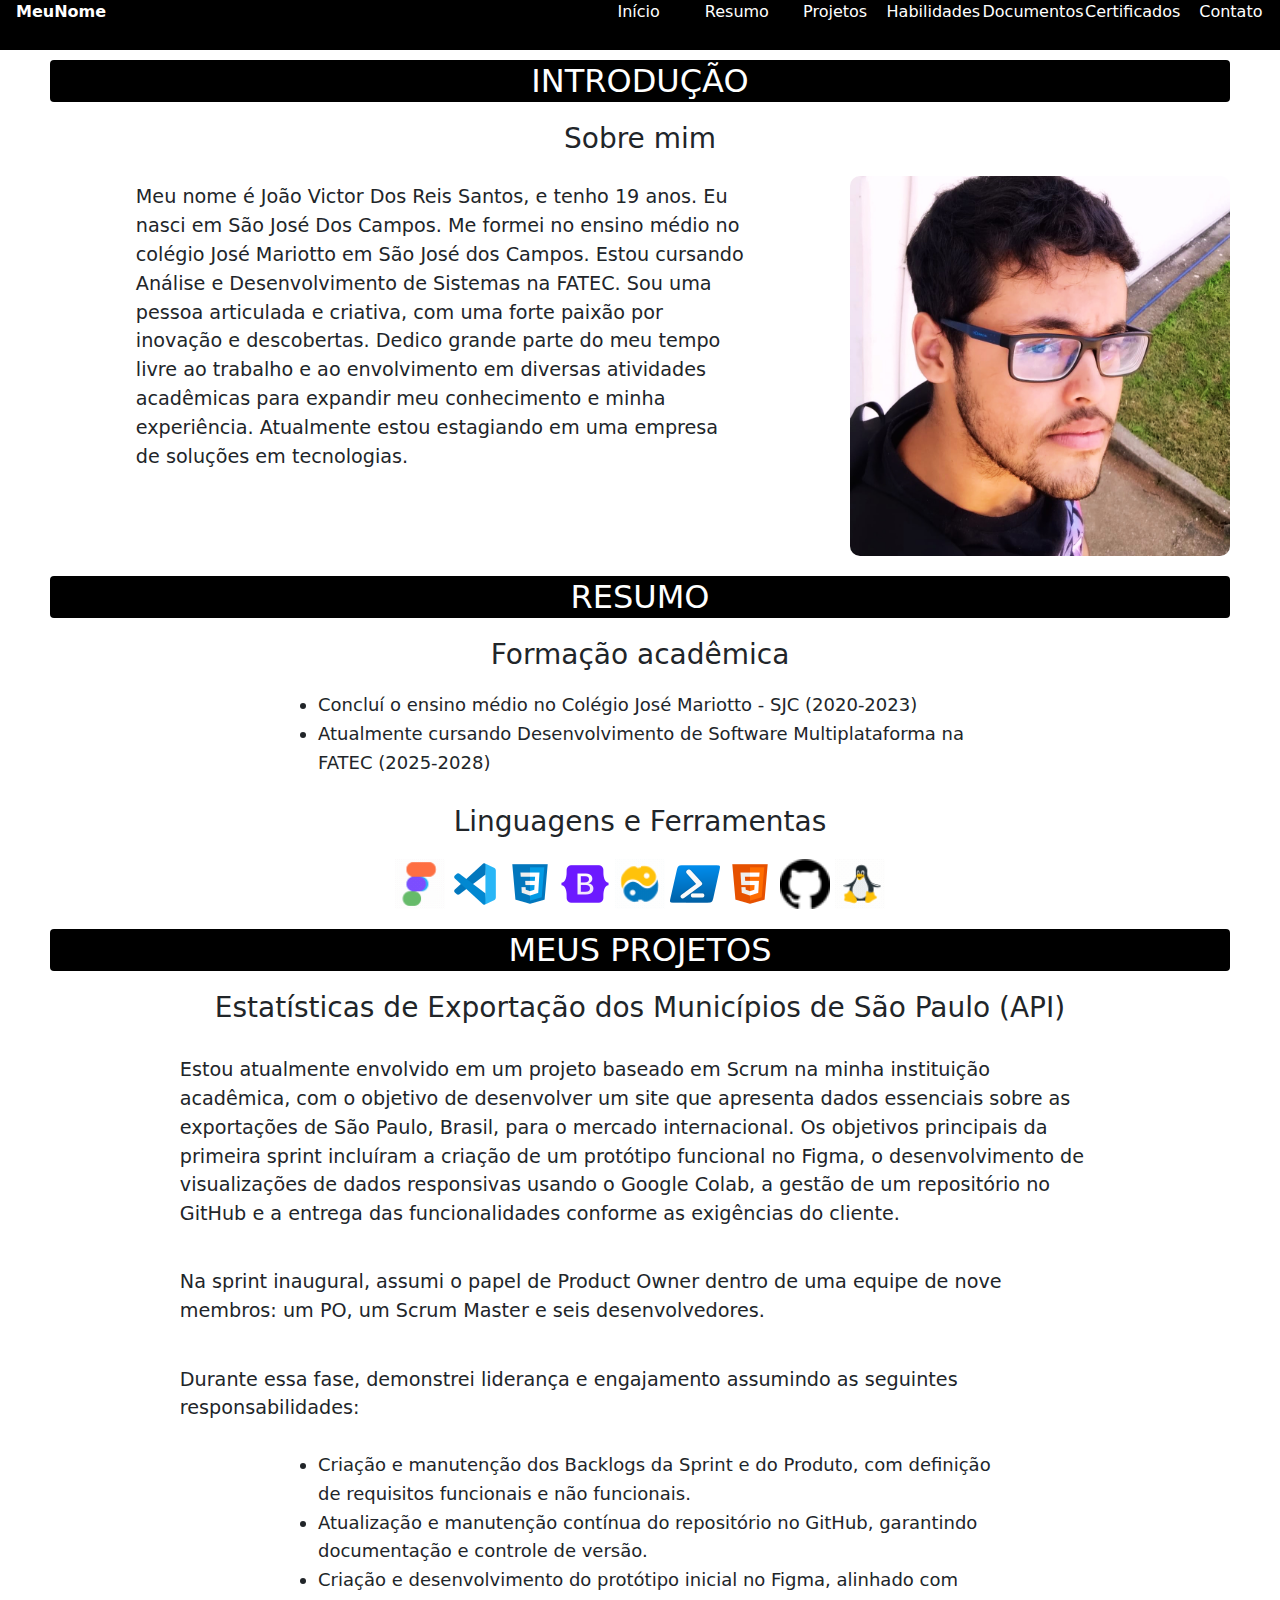
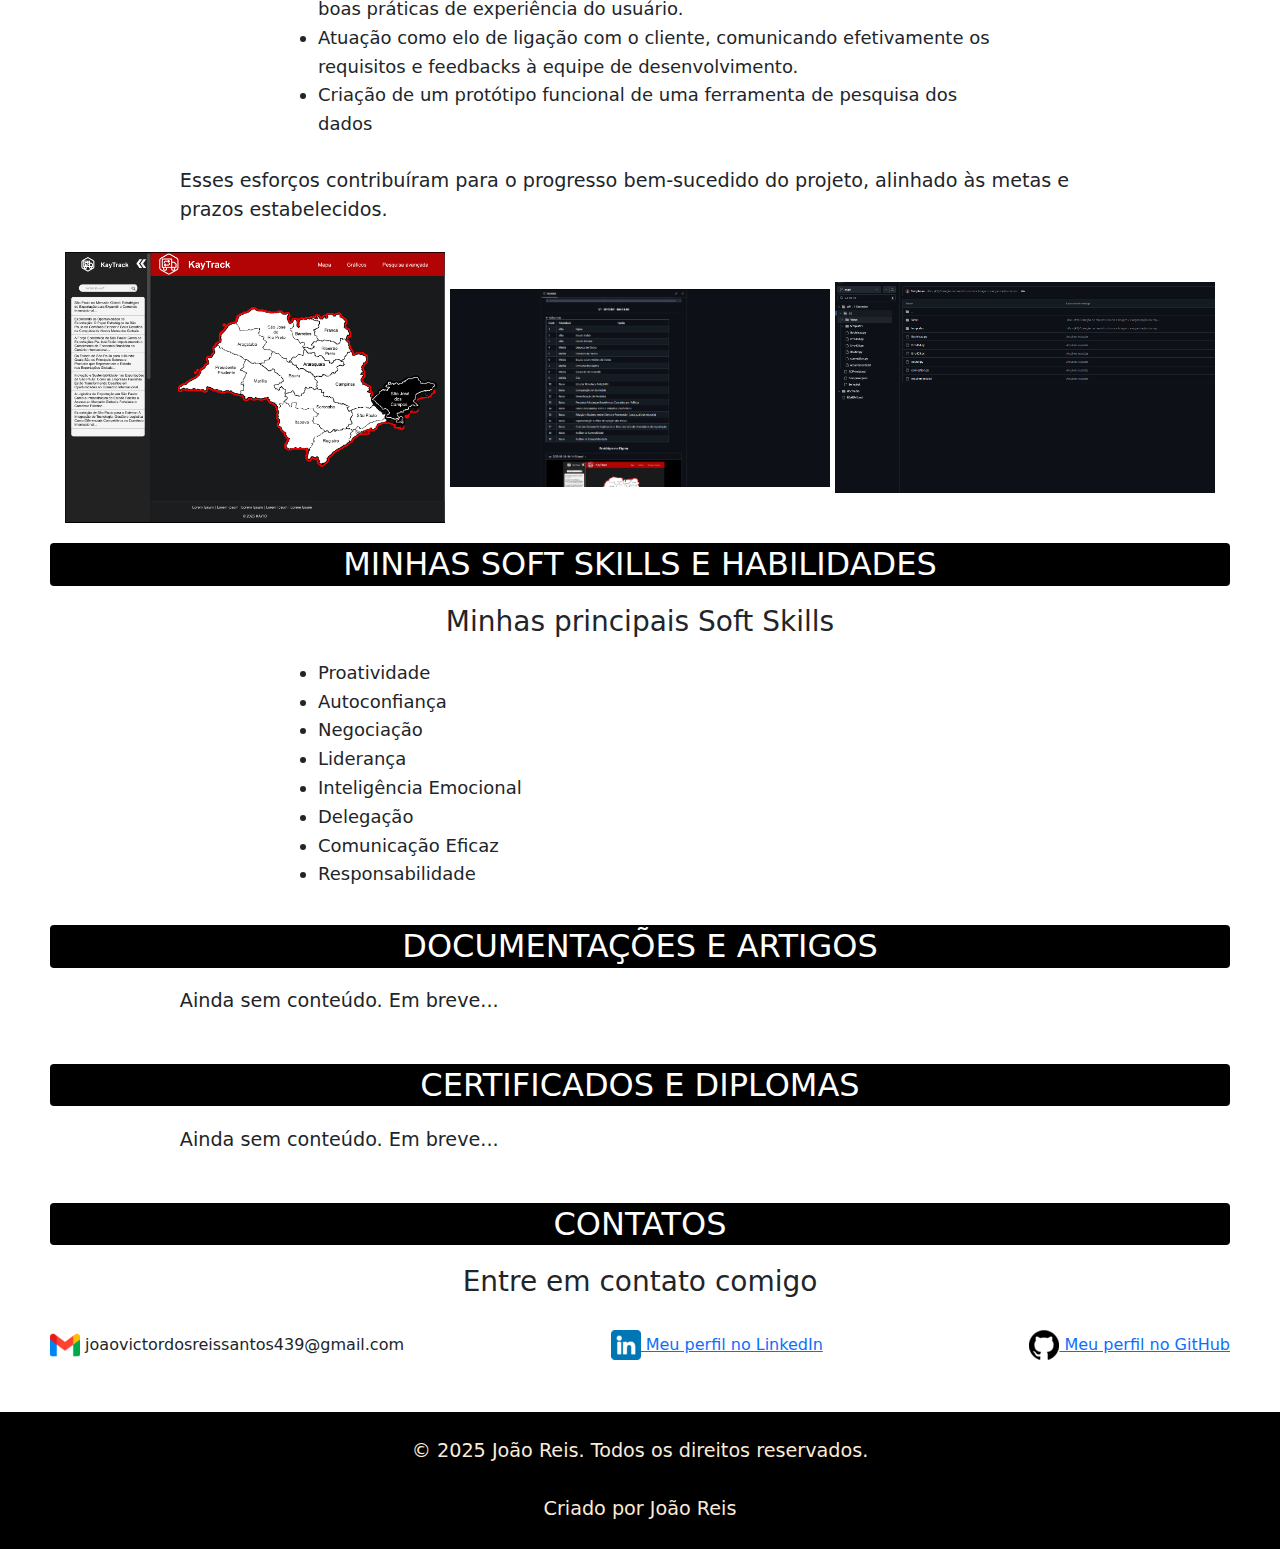
<file: index.html>
<!DOCTYPE html>
<html lang="en">
<head>
  <meta charset="UTF-8">
  <meta name="viewport" content="width=device-width, initial-scale=1.0"> <!-- responsividade (nao foi adicionado) -->
  <title>My Portfolio</title> 
  <link rel="stylesheet" href="style.css">
  <link href="https://cdn.jsdelivr.net/npm/bootstrap@5.3.3/dist/css/bootstrap.min.css" rel="stylesheet">
  <script src="https://cdn.jsdelivr.net/npm/bootstrap@5.3.3/dist/js/bootstrap.bundle.min.js"></script>
</head>

<header>
  <nav class="mainnav">
    <div style="grid-area: name;" class="text-white fw-bold d-flex ps-3">
      MeuNome
    </div>
    <div style="grid-area: space;"></div>
    <a href="#home" style="grid-area: navhome;" class="nav-link text-white text-center">Início</a>
    <a href="#resume" style="grid-area: navresume;" class="nav-link text-white text-center">Resumo</a>
    <a href="#projects" style="grid-area: navprojects;" class="nav-link text-white text-center">Projetos</a>
    <a href="#habs" style="grid-area: navhab;" class="nav-link text-white text-center">Habilidades</a>
    <a href="#docs" style="grid-area: navdoc;" class="nav-link text-white text-center">Documentos</a>
    <a href="#certs" style="grid-area: navcert;" class="nav-link text-white text-center">Certificados</a>
    <a href="#contact" style="grid-area: navctt;" class="nav-link text-white text-center">Contato</a>
  </nav>
</header>

<body>
  <div id="home" class="boxc" style="padding:60px 50px 0px 50px;">
    
    <h2 class="highlight">Introdução</h2>
    <h3>Sobre mim</h3>
    <div style="display: flex; align-items: flex-start; gap: 20px;">
      <div id="divdiv" style="flex: 1;">
        <p>
          Meu nome é João Victor Dos Reis Santos, e tenho 19 anos.
          Eu nasci em São José Dos Campos.
          Me formei no ensino médio no colégio José Mariotto em São José dos Campos.
          Estou cursando Análise e Desenvolvimento de Sistemas na FATEC.
          Sou uma pessoa articulada e criativa, com uma forte paixão por inovação e descobertas.
          Dedico grande parte do meu tempo livre ao trabalho e ao envolvimento em diversas atividades acadêmicas para expandir meu conhecimento e minha experiência.
          Atualmente estou estagiando em uma empresa de soluções em tecnologias.
        </p>
      </div>
      <div>
        <img src="./images/Picture.jpg" alt="Minha foto" style="width: 380px; height: auto; border-radius: 10px;">
      </div>
    </div>
  </div>

  <div id="resume" class="boxc">
    <h2 class="highlight">Resumo</h2>
    <h3>Formação acadêmica</h3>
    <ul>
      <li>Concluí o ensino médio no Colégio José Mariotto - SJC (2020-2023)</li>
      <li>Atualmente cursando Desenvolvimento de Software Multiplataforma na FATEC (2025-2028)</li>
    </ul>

    <h3>Linguagens e Ferramentas</h3>

    <div style="text-align: center;">
      <img src="./images/Figma_logo.gif" alt="" style="width: 50px; height: 50px;">
      <img src="./images/VSCode.png" alt="" style="width: 50px; height: 50px;">
      <img src="./images/CSS.png" alt="" style="width: 50px; height: 50px;">
      <img src="./images/Bootstrap.png" alt="" style="width: 50px; height: 50px;">
      <img src="./images/Python.gif" alt="" style="width: 50px; height: 50px;">
      <img src="./images/Powershell.png" alt="" style="width: 50px; height: 50px;">
      <img src="./images/html5.png" alt="" style="width: 50px; height: 50px;">
      <img src="./images/github.png" alt="" style="width: 50px; height: 50px;">
      <img src="./images/linux.gif" alt="" style="width: 50px; height: 50px;">
    </div>
  </div>

  <div id="projects" class="boxc">
      <h2 class="highlight">Meus Projetos</h2>
      <h3>Estatísticas de Exportação dos Municípios de São Paulo (API)</h3>
      <p>
        Estou atualmente envolvido em um projeto baseado em Scrum na minha instituição acadêmica, com o objetivo de desenvolver um site que apresenta dados essenciais sobre as exportações de São Paulo, Brasil, para o mercado internacional.
        Os objetivos principais da primeira sprint incluíram a criação de um protótipo funcional no Figma, o desenvolvimento de visualizações de dados responsivas usando o Google Colab, a gestão de um repositório no GitHub e a entrega das funcionalidades conforme as exigências do cliente.
      </p>
      <p>
        Na sprint inaugural, assumi o papel de Product Owner dentro de uma equipe de nove membros: um PO, um Scrum Master e seis desenvolvedores.
      </p>
      <p>
        Durante essa fase, demonstrei liderança e engajamento assumindo as seguintes responsabilidades:
      </p>
      <ul>
        <li>Criação e manutenção dos Backlogs da Sprint e do Produto, com definição de requisitos funcionais e não funcionais.</li>
        <li>Atualização e manutenção contínua do repositório no GitHub, garantindo documentação e controle de versão.</li>
        <li>Criação e desenvolvimento do protótipo inicial no Figma, alinhado com boas práticas de experiência do usuário.</li>
        <li>Atuação como elo de ligação com o cliente, comunicando efetivamente os requisitos e feedbacks à equipe de desenvolvimento.</li>
        <li>Criação de um protótipo funcional de uma ferramenta de pesquisa dos dados</li>
      </ul>
      <p>
        Esses esforços contribuíram para o progresso bem-sucedido do projeto, alinhado às metas e prazos estabelecidos.
      </p>

      <div class="gifs">
        <img src="./images/Design.png" alt="" style="width: 380px; height: auto;">
        <img src="./images/Backlog.png" alt="" style="width: 380px; height: auto;">
        <img src="./images/ggithub.png" alt="" style="width: 380px; height: auto;">
      </div>
  </div>

  <div id="habs" class="boxc">
      <h2 class="highlight">Minhas Soft Skills e Habilidades</h2>
      <h3>Minhas principais Soft Skills</h3>
      <ul>
        <li>Proatividade</li>
        <li>Autoconfiança</li>
        <li>Negociação</li>
        <li>Liderança</li>
        <li>Inteligência Emocional</li>
        <li>Delegação</li>
        <li>Comunicação Eficaz</li>
        <li>Responsabilidade</li>
      </ul>
  </div>

  <div id="docs" class="boxc">
      <h2 class="highlight">Documentações e Artigos</h2>
      <p>Ainda sem conteúdo. Em breve...</p>
  </div>

  <div id="certs" class="boxc">
      <h2 class="highlight">Certificados e Diplomas</h2>
      <p>Ainda sem conteúdo. Em breve...</p>
  </div>

  <div id="contact" class="boxc">
      <h2 class="highlight">Contatos</h2>
      <h3>Entre em contato comigo</h3>

      <div class="contact-row">
        <div class="contact-left">
          <img src="images/gmail.png" class="small-img" alt="Descrição"> joaovictordosreissantos439@gmail.com
          <a href="mailto:joaovictordosreissantos439@gmail.com" target="_black">
          </a>
        </div>

        <div class="contact-center">
          <a href="" target="_blank">
            <img src="images/linkedin.png" class="small-img" alt="Descrição"> Meu perfil no LinkedIn
          </a>
        </div>

        <div class="contact-right">
          <a href="https://github.com/Templasan" target="_blank">
            <img src="images/github.png" class="small-img" alt="Descrição"> Meu perfil no GitHub
          </a>
        </div>
      </div>
  </div>
</body>

<footer>
  <p class="mb-1">&copy; 2025 João Reis. Todos os direitos reservados.</p>
  <p class="mb-0">Criado por João Reis</p>
</footer>

</html>
</file>
<file: style.css>
@media (max-width: 1000px) {
  div[style*="display: flex"] {
    flex-direction: column;
    align-items: center; /* opcional, centraliza a imagem */
    text-align: justify;
  }

  div[style*="display: flex"] > div {
    width: 100%;
    text-align: center;
  }

  img {
    width: 100%; /* ou ajuste conforme quiser */
    max-width: 380px;
    height: auto;
  }
}

.mainnav{
  position: fixed;
  width: 100%;
  height: 50px;
  display: grid;
  grid-template-areas:
    "name space navhome navresume navprojects navhab navdoc navcert navctt";
  grid-template-columns: 2fr 4fr 1fr 1fr 1fr 1fr 1fr 1fr 1fr;
  background-color: rgb(0, 0, 0);
}

footer {
  margin-top: 4%;
  position: absolute;
  margin-bottom: 0%;
  width: 100%;
  text-align:center;
  background-color: black;
  color: antiquewhite;
  padding: 1%;
}

.gifs {
  display: flexbox;
  justify-content: center;
  text-align: center;
  width: 100%;
  gap: 20px;
}
h1, h2, h3, p {
  padding: 1%;
}
h1, h2 {
  text-align: center;
  font-weight: bold; 
  text-transform: uppercase;
}

h1 {
    font-size: 3rem; 
    margin-bottom: 20px;
}

h2 {
    font-size: 2.5rem; 
    margin-bottom: 20px;
}

h3 {
  font-weight: bold;
  color: rgb(255, 38, 0);
  text-align:center; 
}

p {
  font-size: 1.2rem; 
  line-height: 1.; 
  margin-left: 10%;
  margin-right: 10%;
}

img {
  height: 20;
  width: 20; 
  text-align:center; 
}

ul {
  font-size: 1.125rem; 
  line-height: 1.6; 
  margin-left: 20%;
  margin-right: 20%;
}

.contact-row {
  display: flex;
  justify-content: space-between;
  align-items: center; /*alinhamento dos itens*/
  margin-top: 20px; /*tamanho da margem*/
}

.boxc {
  display: flexbox;
  padding:20px 50px 0px 50px;
}

.highlight {
  background-color: black;
  color: white;
  padding: 2px 6px;
  border-radius: 4px;
}
</file>
